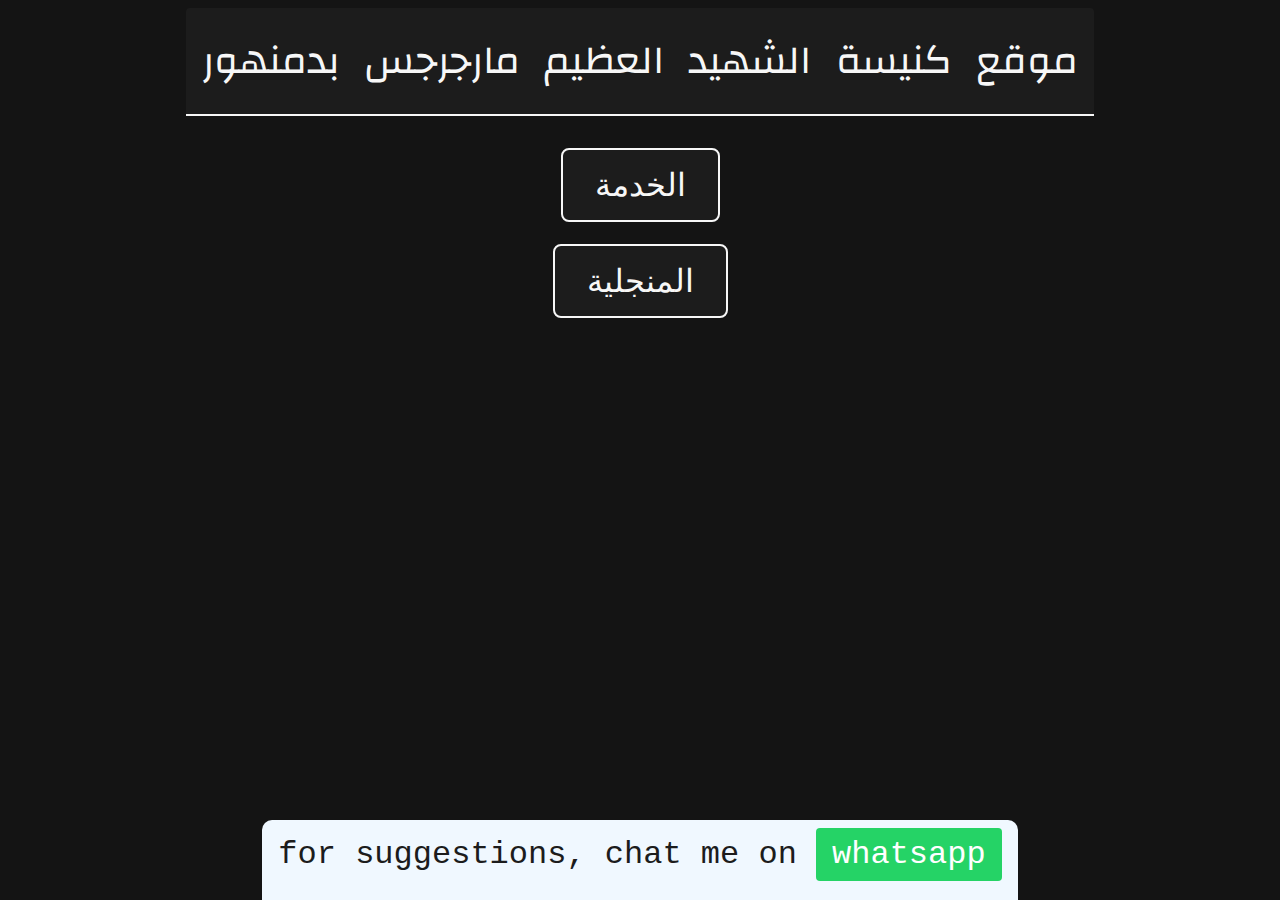
<file: index.html>
<!DOCTYPE html>
<html lang="ar">
    <head>
        <meta charset="UTF-8">
        <meta name="viewport" content="width=device-width, initial-scale=1">
        <title>st. George site</title>
        <link rel="stylesheet" href="index.css">
        <link rel="stylesheet" href="https://fonts.googleapis.com/css?family=Changa">
    </head>
    <body>
        <div id="header">موقع كنيسة الشهيد العظيم مارجرجس بدمنهور</div>
        <div dir="rtl">

        </div>
        <!--
        <div class="container">
            <input type="button" onclick="location.href='challange.html'" value="اسمع لحياتك (مكتبة الكتب المسموعة)"/>
        -->
        </div>
        <div class="container">
            <input type="button" onclick="location.href='el5edma.html'" value="الخدمة"/>
        </div>
        <div class="container">
            <input type="button" onclick="location.href='elmangalya.html'" value="المنجلية"/>
        </div>
        <!--
        <div class="container">
            <input type="button" onclick="location.href='challange.html'" value="الآية اليومية"/>
        </div>
        <div class="container">
            <input type="button" onclick="location.href='challange.html'" value="الايفنتات"/>
        </div>
        <div class="container">
            <input type="button" onclick="location.href='challange.html'" value="اختبار الشخصيات"/>
        </div>
        <div class="container">
            <input type="button" onclick="location.href='challange.html'" value="الخلوات"/>
        </div>
        <div class="container">
            <input type="button" onclick="location.href='challange.html'" value="المسابقات"/>
        </div>
        -->
        <div id="big"></div>
        <div id="contact">
            for suggestions, chat me on <a href="https://wa.me/+201142360358">whatsapp</a>
        </div>
    </body>
</html>
</file>
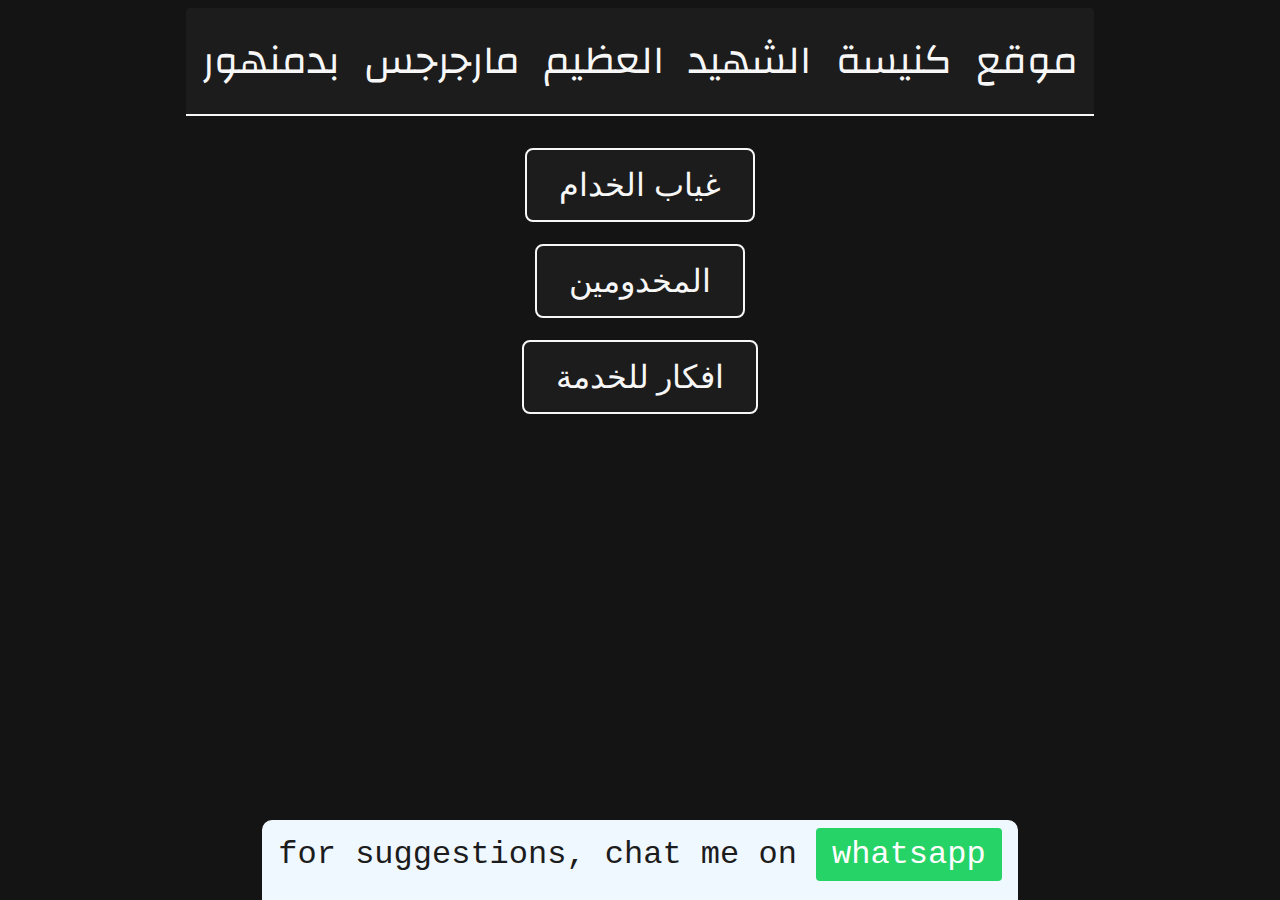
<file: el5edma.html>
<!DOCTYPE html>
<html lang="ar">
    <head>
        <meta charset="UTF-8">
        <meta name="viewport" content="width=device-width, initial-scale=1">
        <title>st. George site</title>
        <link rel="stylesheet" href="index.css">
        <link rel="stylesheet" href="https://fonts.googleapis.com/css?family=Changa">
    </head>
    <body>
            <div id="header">موقع كنيسة الشهيد العظيم مارجرجس بدمنهور</div>
            <div dir="rtl">

            </div>
            <div class="container">
                <input type="button" onclick="location.href='https://docs.google.com/spreadsheets/d/1oGzB95l14GHPII-PssXjZ9gumhH_p5NaumzZoRl7FQs/'" value="غياب الخدام"/>
            </div>

            <div class="container">
                <input type="button" onclick="location.href='https://docs.google.com/spreadsheets/d/1Dzav3EssquZIJo2VjVIXpHi9Adt19qee/'" value="المخدومين"/>
            </div>
        
            <div class="container">
                <input type="button" onclick="location.href='http://www.madareselahad.org/ar/Home/'" value="افكار للخدمة"/>
            </div>
            <div id="contact">
            for suggestions, chat me on <a href="https://wa.me/+201142360358">whatsapp</a>
            <div id="big">
            </div>
        </div>
    </body>
</html>
</file>
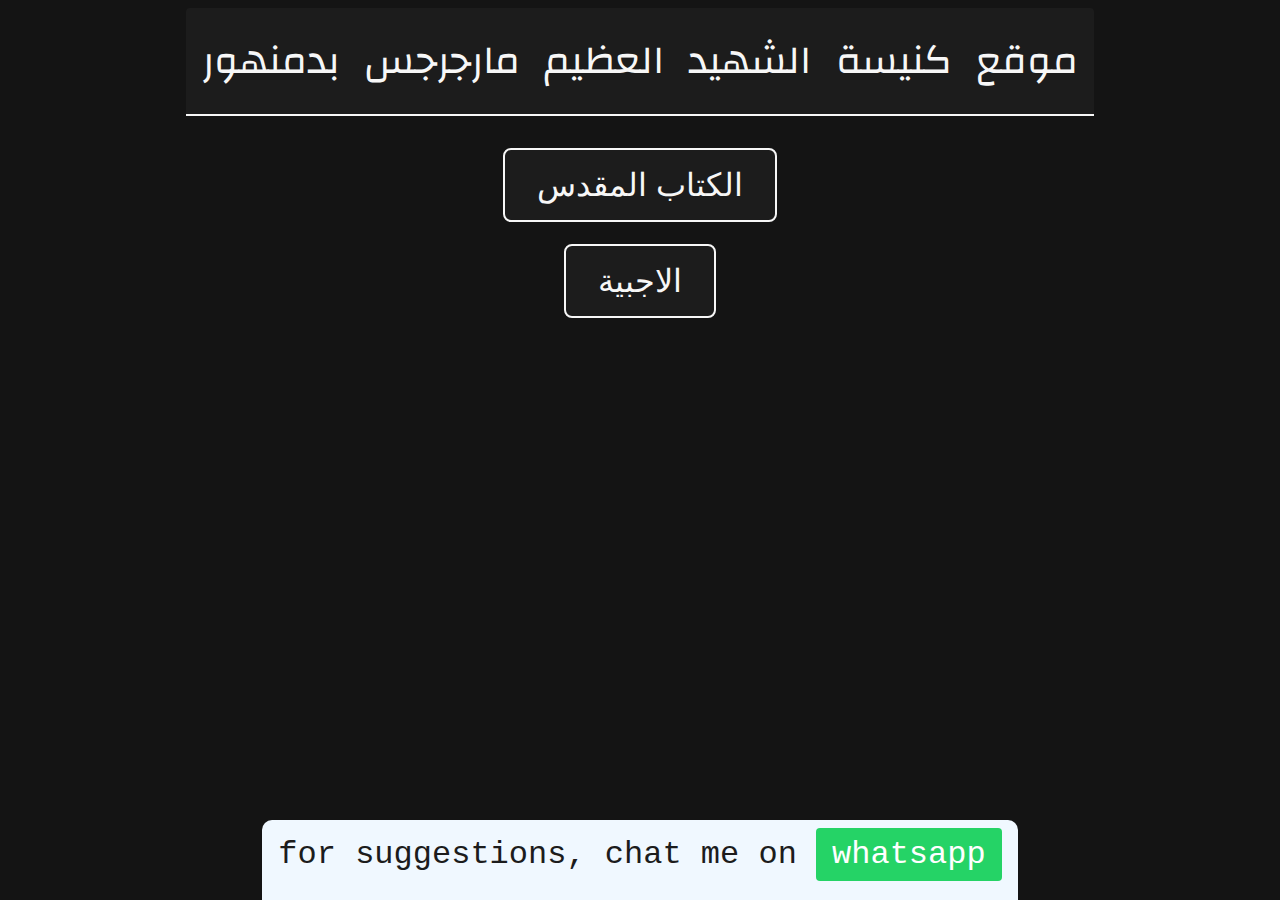
<file: elmangalya.html>
<!DOCTYPE html>
<html lang="ar">
    <head>
        <meta charset="UTF-8">
        <meta name="viewport" content="width=device-width, initial-scale=1">
        <title>st. George site</title>
        <link rel="stylesheet" href="index.css">
        <link rel="stylesheet" href="https://fonts.googleapis.com/css?family=Changa">
    </head>
    <body>
            <div id="header">موقع كنيسة الشهيد العظيم مارجرجس بدمنهور</div>
            <div dir="rtl">

            </div>
            <div class="container">
                <input type="button" onclick="location.href='https://www.wordproject.org/bibles/ar/'" value="الكتاب المقدس"/>
            </div>

            <div class="container">
                <input type="button" onclick="location.href='https://st-takla.org/Agpeya_.html'" value="الاجبية"/>
            </div>
        
            <div id="contact">
            for suggestions, chat me on <a href="https://wa.me/+201142360358">whatsapp</a>
            <div id="big">
            </div>
        </div>
    </body>
</html>
</file>
<file: index.css>
body {
    background-color: #141414;
    color: #f7f7f7;
    font-family: 'Courier New', 'Changa', monospace;
    height: 100%;
    display: flex;
    flex-direction: column;
    justify-content: center;
    align-items: center;
}

#big {
    padding-bottom: 100px;
}
  
#header {
    background-color: #1c1c1c;
    color: #f7f7f7;
    text-align: center;
    font-size: 2.5rem;
    border-bottom: 2px solid #f7f7f7;
    border-radius: 0.25rem 0.25rem 0 0;
    padding: 1rem;
    margin-bottom: 2rem;
}
  
input {
    margin: 0;
    padding: 1rem 2rem;
    border-radius: 0.5rem;
    font-size: 2rem;
    background-color: #1c1c1c;
    color: #f7f7f7;
    border: 2px solid #f7f7f7;
    cursor: pointer;
    transition: background-color 0.2s ease, color 0.2s ease;
}
  
input:hover {
    background-color: #f7f7f7;
    color: #1c1c1c;
}
  
.container {
    height: 6rem;
    position: relative;
}
  
#contact {
    height: 3rem;
    position: fixed;
    padding: 1rem;
    bottom: 0rem;
    font-size: 2rem;
    background-color: aliceblue;
    border-radius: 10px 10px 0px 0px;
    color:#1c1c1c;
}
#contact a {
    color: #FFF;
    text-decoration: none;
    background-color: #25d366;
    padding: 0.5rem 1rem;
    border-radius: 0.25rem;
    transition: all 0.3s ease;
}
  
#contact a:hover {
    background-color: #128c7e;
}
</file>
